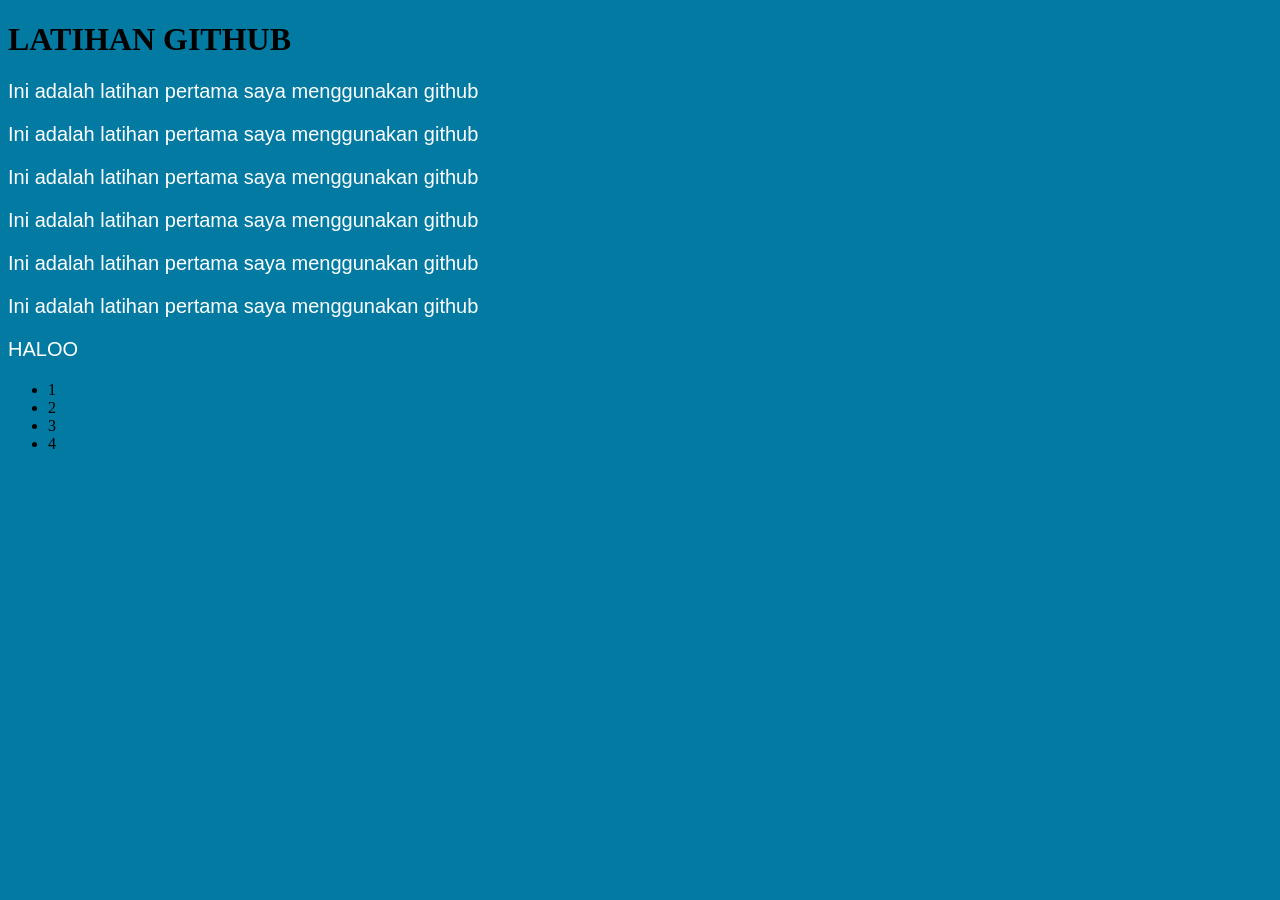
<file: index.html>
<!DOCTYPE html>
<html lang="en">
<head>
    <meta charset="UTF-8">
    <meta name="viewport" content="width=device-width, initial-scale=1.0">
    <title>Document</title>
    <link rel="stylesheet" href="style.css">
</head>
<body>
    <h1>LATIHAN GITHUB</h1>
    <p>Ini adalah latihan pertama saya menggunakan github</p>
    <p>Ini adalah latihan pertama saya menggunakan github</p>
    <p>Ini adalah latihan pertama saya menggunakan github</p>
    <p>Ini adalah latihan pertama saya menggunakan github</p>
    <p>Ini adalah latihan pertama saya menggunakan github</p>
    <p>Ini adalah latihan pertama saya menggunakan github</p>
    <p>HALOO</p>
    <ul>
        <li>1</li>
        <li>2</li>
        <li>3</li>
        <li>4</li>
    </ul>
</body>
</html>
</file>
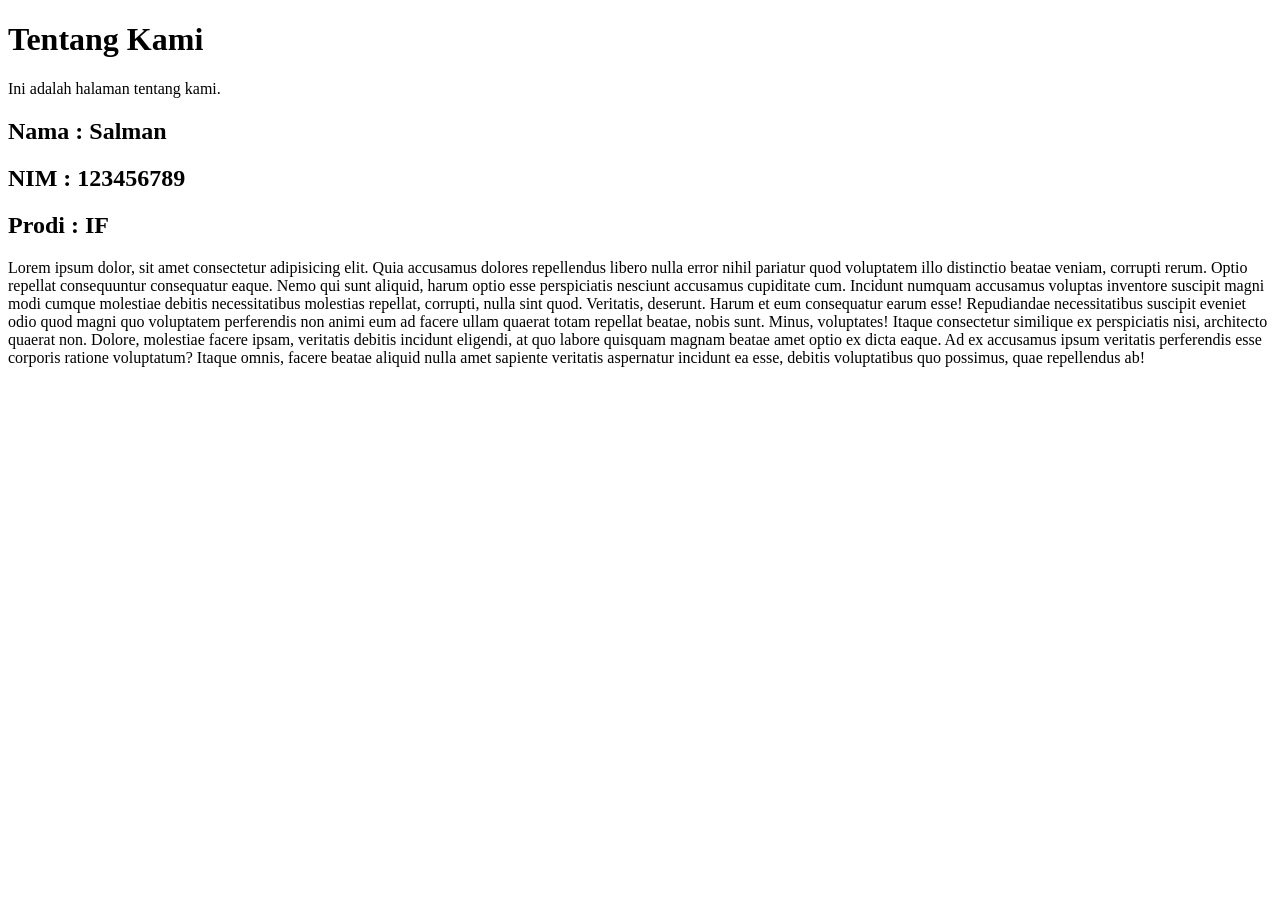
<file: about.html>
<!DOCTYPE html>
<html lang="en">
<head>
    <meta charset="UTF-8">
    <meta name="viewport" content="width=device-width, initial-scale=1.0">
    <title>Halaman About</title>
</head>
<body>
    <h1>Tentang Kami</h1>
    <p>Ini adalah halaman tentang kami.</p>
    <h2>Nama : Salman</h2>
    <h2>NIM : 123456789</h2>
    <h2>Prodi : IF</h2>
    <p>Lorem ipsum dolor, sit amet consectetur adipisicing elit. Quia accusamus dolores repellendus libero nulla error nihil pariatur quod voluptatem illo distinctio beatae veniam, corrupti rerum. Optio repellat consequuntur consequatur eaque.
    Nemo qui sunt aliquid, harum optio esse perspiciatis nesciunt accusamus cupiditate cum. Incidunt numquam accusamus voluptas inventore suscipit magni modi cumque molestiae debitis necessitatibus molestias repellat, corrupti, nulla sint quod.
    Veritatis, deserunt. Harum et eum consequatur earum esse! Repudiandae necessitatibus suscipit eveniet odio quod magni quo voluptatem perferendis non animi eum ad facere ullam quaerat totam repellat beatae, nobis sunt.
    Minus, voluptates! Itaque consectetur similique ex perspiciatis nisi, architecto quaerat non. Dolore, molestiae facere ipsam, veritatis debitis incidunt eligendi, at quo labore quisquam magnam beatae amet optio ex dicta eaque.
    Ad ex accusamus ipsum veritatis perferendis esse corporis ratione voluptatum? Itaque omnis, facere beatae aliquid nulla amet sapiente veritatis aspernatur incidunt ea esse, debitis voluptatibus quo possimus, quae repellendus ab!</p>
</body>
</html>
</file>
<file: style.css>
body {
    background-color: rgb(3, 122, 162);

}

p {
    color: white;
    font-size: 20px;
    font-family: Arial, Helvetica, sans-serif;
}
</file>
